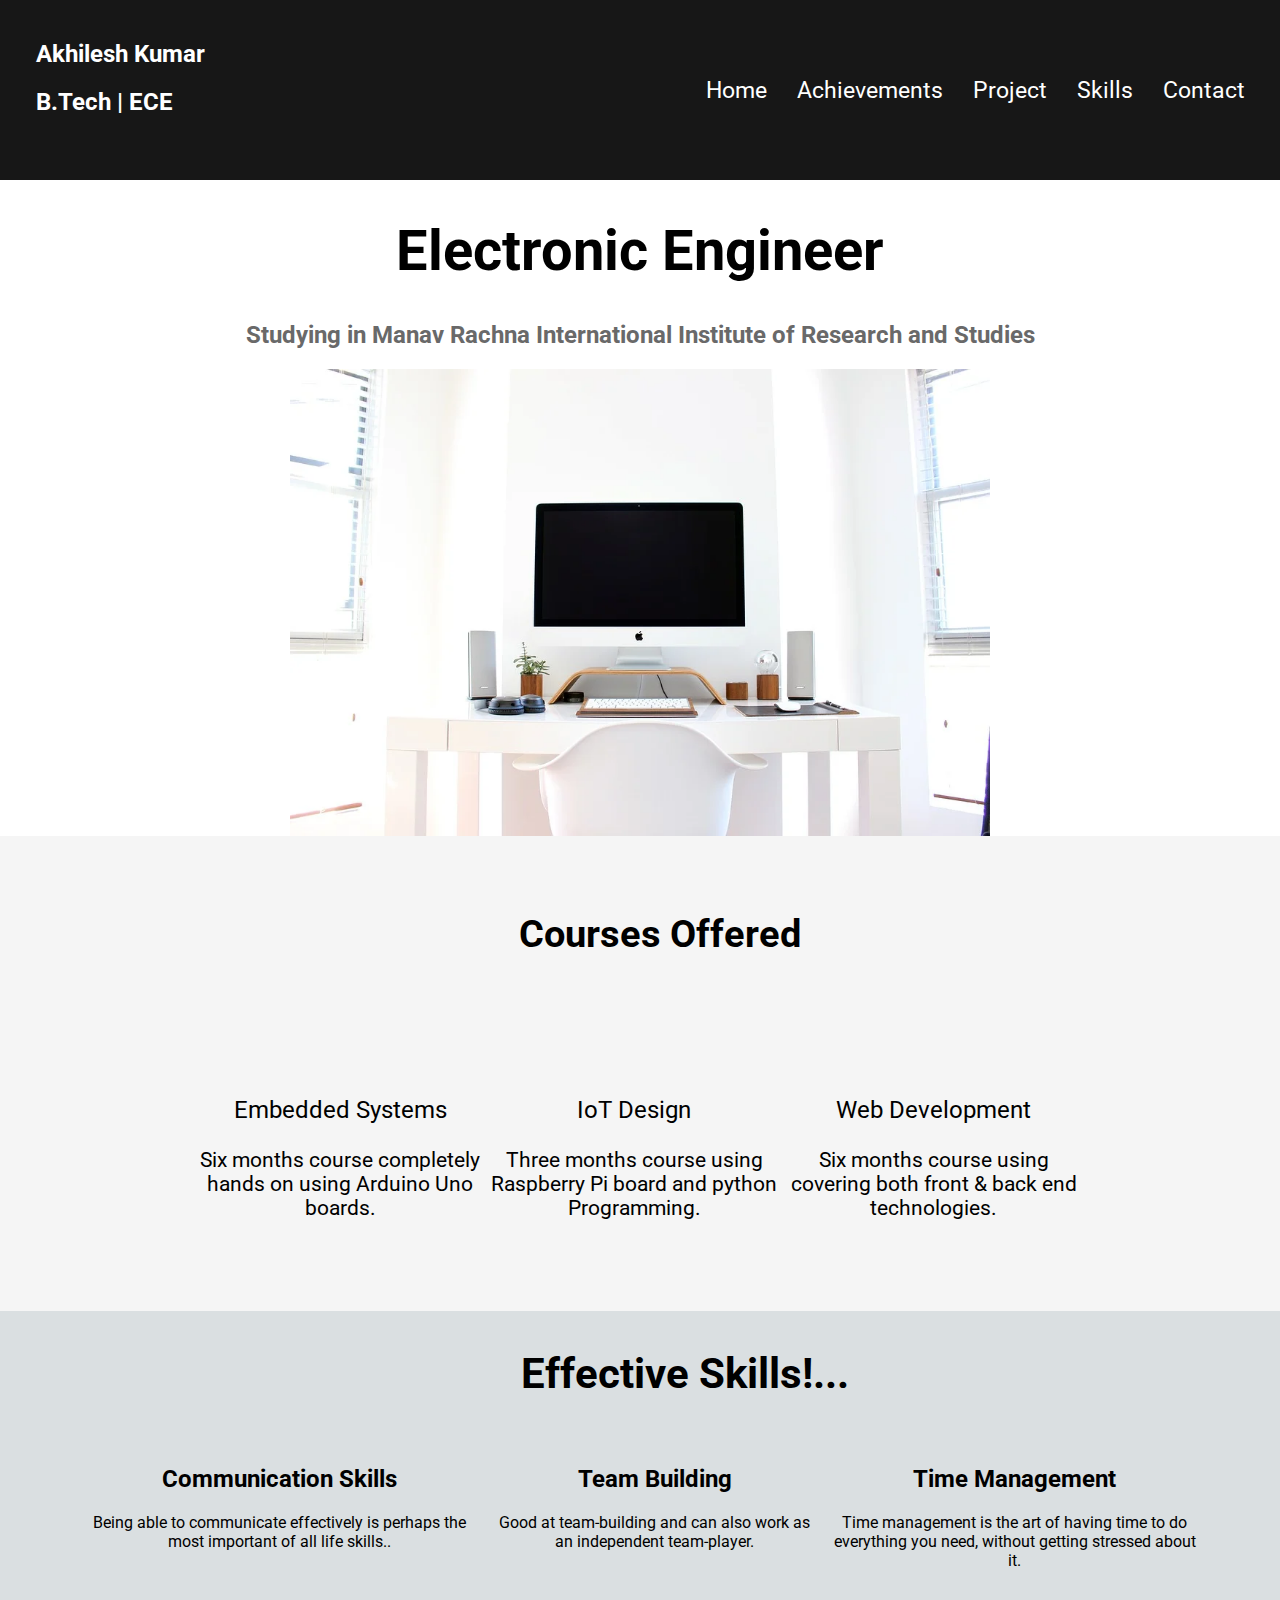
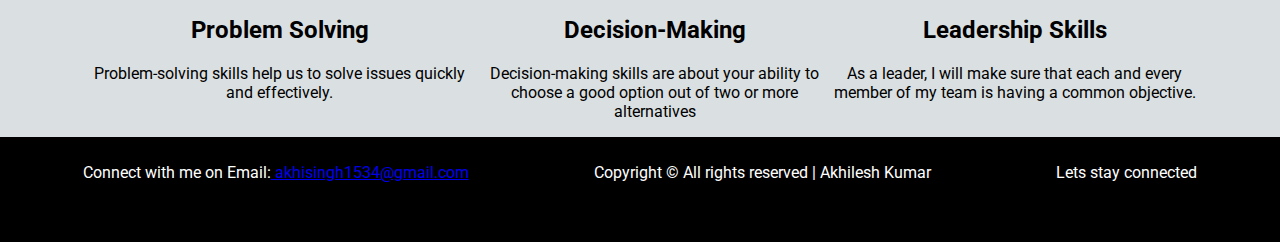
<file: index.html>
<!DOCTYPE html>
<html>
<head>
    <title> Akhilesh personal website</title>
    <meta name="viewport" content="width=device-width, initial-scale=1">
	<link href='http://fonts.googleapis.com/css?family=Roboto' rel='stylesheet' type='text/css'>
     <link
      rel="stylesheet"
      href="https://use.fontawesome.com/releases/v5.7.1/css/all.css"
       integrity="sha384-fnmOCqbTlWIlj8LyTjo7mOUStjsKC4pOpQbqyi7RrhN7udi9RwhKkMHpvLbHG9Sr"
     crossorigin="anonymous"
         />
         <link rel="stylesheet" href="style.css">
        <link rel="stylesheet" href="mediaqueries.css">


</head>
<body>
  <!--navigation bar-->
    <div class="navigation-wrapper">
        <div class="left-column">
            <div class="icon">
                <i class="fab fa-atlassian"></i>
            </div>
            <div>
                <h2>Akhilesh Kumar</h2>
                <h2>B.Tech | ECE</h2>
            </div>
          
        </div>
        <div class="nav-link-container">
            <div class="nav-link">
               <a href="#">Home</a>
            </div>
            <div class="nav-link">
                <a href="#">Achievements</a>
            </div>
            <div class="nav-link">
                <a href="#Cour">Project</a>
            </div> 
            <div class="nav-link">
                <a href="#skill">Skills</a>
            </div>
            <div class="nav-link">
                <a href="#contact">Contact</a>
            </div>
        </div>
    </div>
    <!--Middle section-->
    <div class="middle-section-wrapper">
      <div class= "middle-column">
        <h1>Electronic Engineer</h1>
        <h2>Studying in Manav Rachna International Institute of Research and Studies</h2>
        
      </div>
      <div class="image-column">
        <img src="apple.jpg" >
      </div>
    </div> 
    
    <!--About section-->
    <div class="bottom-column" id="Cour">
        <h1>Courses Offered</h1>
</div>

<div class="last-section-wrapper">
    <div class="last-column">
        <div class="icons">
            <i class="fas fa-microchip"></i>
        </div>
        <div class="heading">
            <p> Embedded Systems</p>
        </div>
        <div class="para">
            <p>Six months course completely hands on using Arduino Uno boards.</p>
        </div>
    </div>
    <div class="last-column">
        <div class="icons">
            <i class="fas fa-wifi"></i>
        </div>
        <div class="heading">
            <p>IoT Design</p>
        </div>
        <div class="para">
            <p>Three months course using Raspberry Pi board and python Programming.</p>
        </div>
    </div>
    <div class="last-column">
        <div class="icons">
            <i class="fas fa-file-code"></i>
        </div>
        <div class="heading">
            <p> Web Development</p>
        </div>
        <div class="para">
            <p>Six months course using covering both front & back end technologies.</p>
        </div>
    </div>
</div>

<div class="bottom" id="skill">
<div class="div1">
    <h1>Effective Skills!...</h1>
</div>

<div class="grid-container">
<div class="grid-column">
    <i class="fas fa-comments"></i>
    <h2>Communication Skills</h2>        
    <p>Being able to communicate effectively is perhaps the most important of all life skills..</p>
</div>
<div class="grid-column">
    <i class="fas fa-users"></i>
    <h2>Team Building</h2>
    <p>Good at team-building and can also work as an independent team-player.</p>
</div>
<div class="grid-column">
    <i class="fas fa-hourglass-start"></i>
    <h2>Time Management</h2>
    <p>Time management is the art of having time to do everything you need, without getting stressed about it.</p>
</div>
<div class="grid-column">
    <i class="fas fa-edit"></i>
    <h2>Problem Solving</h2>
    <p>Problem-solving skills help us to solve issues quickly and effectively.</p>
</div>
<div class="grid-column">
    <i class="fas fa-square-root-alt"></i> 
    <h2>Decision-Making</h2>
    <p>Decision-making skills are about your ability to choose a good option out of two or more alternatives</p>
</div>
<div class="grid-column">
    <i class="fas fa-user-plus"></i>       
    <h2>Leadership Skills </h2>
    <p> As a leader, I will make sure that each and every member of my team is having a common objective. </p>
</div>    
</div>
</div>

<!--footer section-->
<div class="footer-wrapper" id="contact">
<div class="footer-column">

    <p>Connect with me on Email:<a href="mailto:akhisingh1534@gmail.com"> akhisingh1534@gmail.com </a> 
</div>
<div class="footer-column">

    <p>Copyright © All rights reserved | Akhilesh Kumar</p>
</div>
<div class="footer-column">

    <p>Lets stay connected</p>
    <a href="https://www.facebook.com/akhiliesh.singh.10/" ><i class="fab fa-facebook"></i></a>
    <a href="https://www.linkedin.com/in/akhilesh-kumar-831a431ba/"><i class="fab fa-linkedin"></i>
    <a href="https://www.instagram.com/akhi_singh_official/"><i class="fab fa-instagram"></i></a>
</div>
</div>

</body>
</html>
</file>
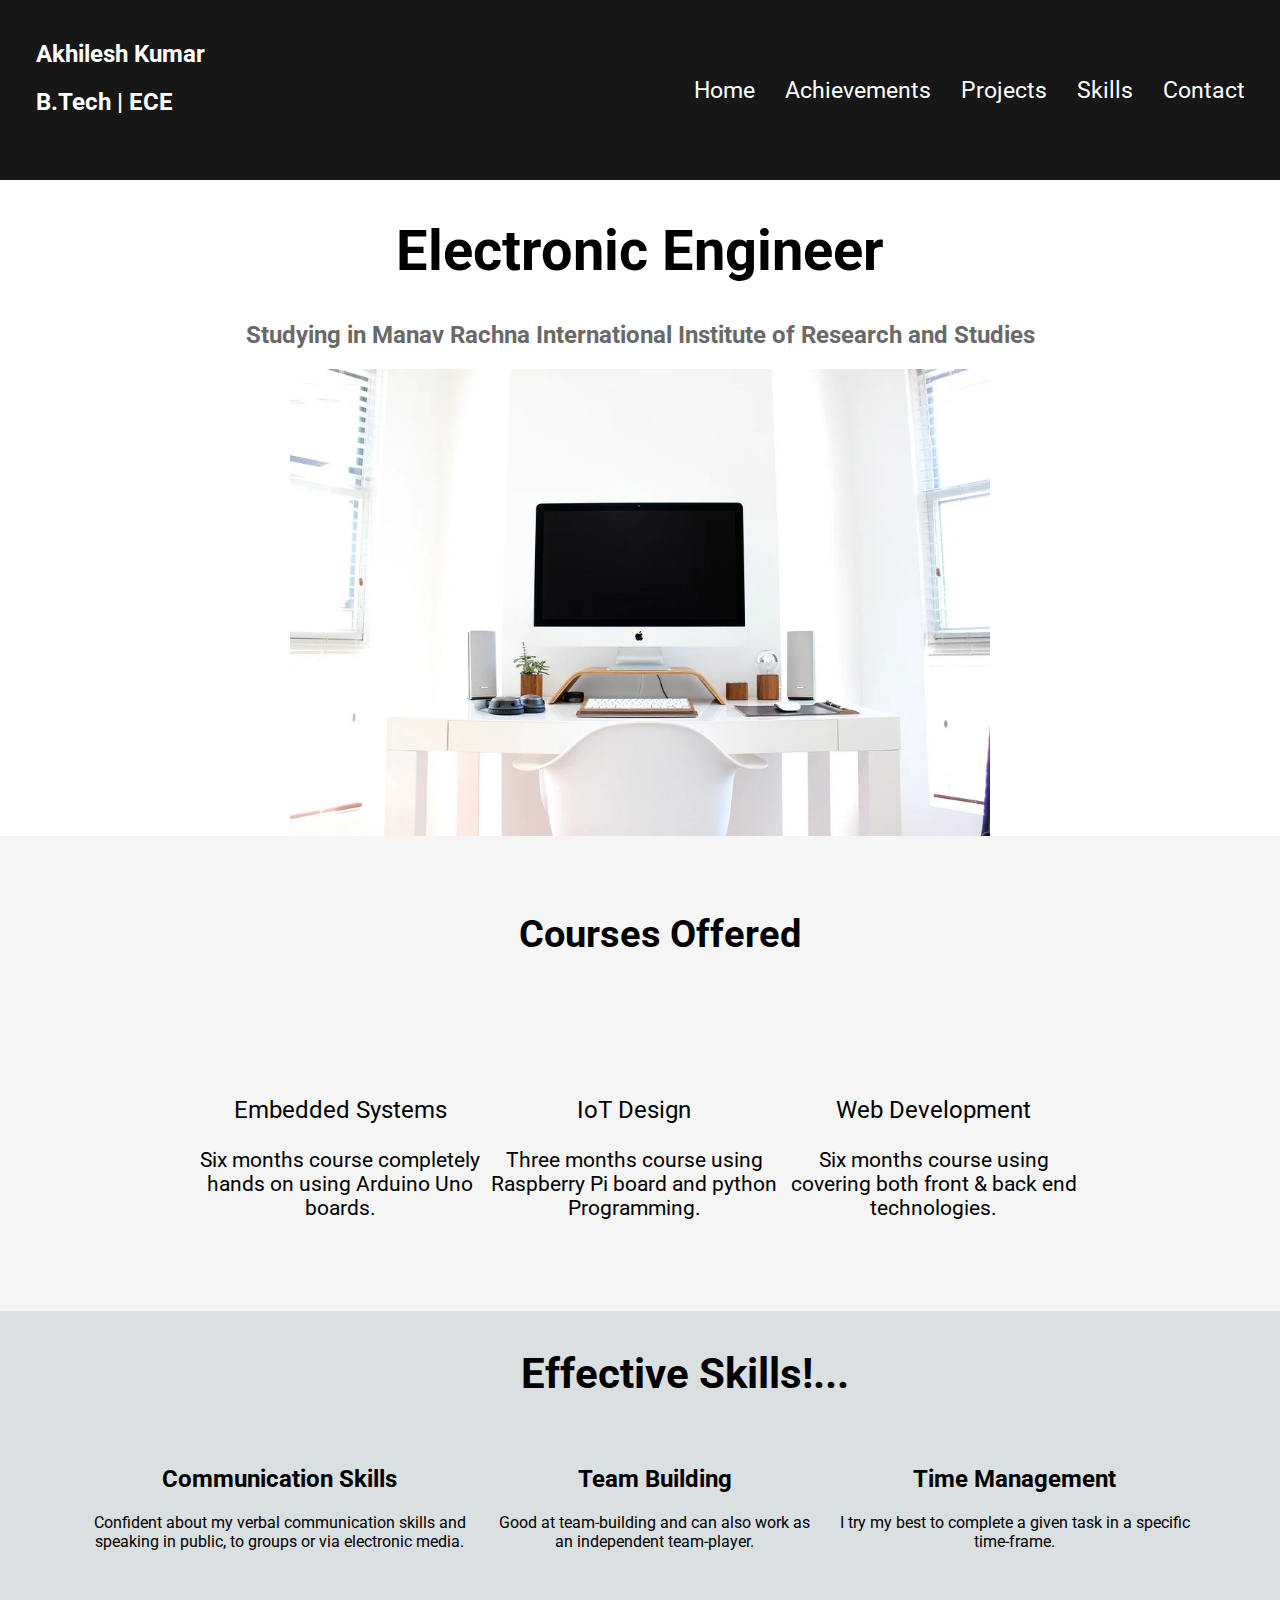
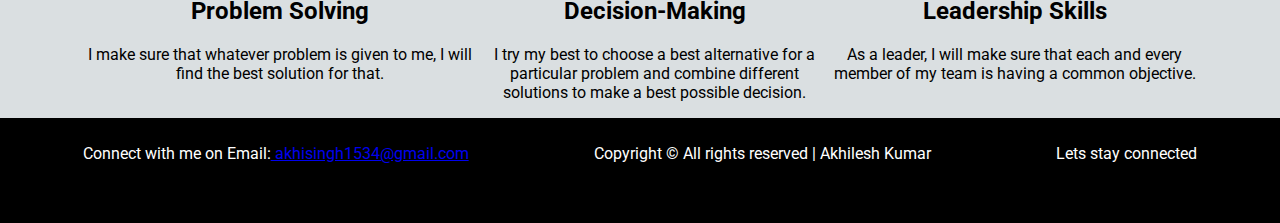
<file: project1.html>
<!DOCTYPE html>
<html>
<head>
    <title> Akhilesh personal website</title>
    <meta name="viewport" content="width=device-width, initial-scale=1">
	<link href='http://fonts.googleapis.com/css?family=Roboto' rel='stylesheet' type='text/css'>
     <link
      rel="stylesheet"
      href="https://use.fontawesome.com/releases/v5.7.1/css/all.css"
       integrity="sha384-fnmOCqbTlWIlj8LyTjo7mOUStjsKC4pOpQbqyi7RrhN7udi9RwhKkMHpvLbHG9Sr"
     crossorigin="anonymous"
         />
         <link rel="stylesheet" href="style.css">
        <link rel="stylesheet" href="mediaqueries.css">


</head>
<body>
  <!--navigation bar-->
    <div class="navigation-wrapper">
        <div class="left-column">
            <div class="icon">
                <i class="fab fa-atlassian"></i>
            </div>
            <div>
                <h2>Akhilesh Kumar</h2>
                <h2>B.Tech | ECE</h2>
            </div>
          
        </div>
        <div class="nav-link-container">
            <div class="nav-link">
               <a href="#">Home</a>
            </div>
            <div class="nav-link">
                <a href="#">Achievements</a>
            </div>
            <div class="nav-link">
                <a href="#">Projects</a>
            </div> 
            <div class="nav-link">
                <a href="#">Skills</a>
            </div>
            <div class="nav-link">
                <a href="#">Contact</a>
            </div>
        </div>
    </div>
    <!--Middle section-->
    <div class="middle-section-wrapper">
      <div class= "middle-column">
        <h1>Electronic Engineer</h1>
        <h2>Studying in Manav Rachna International Institute of Research and Studies</h2>
        
      </div>
      <div class="image-column">
        <img src="apple.jpg" >
      </div>
    </div> 
    
    <!--About section-->
    <div class="bottom-column">
        <h1>Courses Offered</h1>
</div>

<div class="last-section-wrapper">
    <div class="last-column">
        <div class="icons">
            <i class="fas fa-microchip"></i>
        </div>
        <div class="heading">
            <p> Embedded Systems</p>
        </div>
        <div class="para">
            <p>Six months course completely hands on using Arduino Uno boards.</p>
        </div>
    </div>
    <div class="last-column">
        <div class="icons">
            <i class="fas fa-wifi"></i>
        </div>
        <div class="heading">
            <p>IoT Design</p>
        </div>
        <div class="para">
            <p>Three months course using Raspberry Pi board and python Programming.</p>
        </div>
    </div>
    <div class="last-column">
        <div class="icons">
            <i class="fas fa-file-code"></i>
        </div>
        <div class="heading">
            <p> Web Development</p>
        </div>
        <div class="para">
            <p>Six months course using covering both front & back end technologies.</p>
        </div>
    </div>
</div>

<div class="bottom">
<div class="div1">
    <h1>Effective Skills!...</h1>
</div>

<div class="grid-container">
<div class="grid-column">
    <i class="fas fa-comments"></i>
    <h2>Communication Skills</h2>        
    <p>Confident about my verbal communication skills and speaking in public, to groups or via electronic media.</p>
</div>
<div class="grid-column">
    <i class="fas fa-users"></i>
    <h2>Team Building</h2>
    <p>Good at team-building and can also work as an independent team-player.</p>
</div>
<div class="grid-column">
    <i class="fas fa-hourglass-start"></i>
    <h2>Time Management</h2>
    <p>I try my best to complete a given task in a specific time-frame. </p>
</div>
<div class="grid-column">
    <i class="fas fa-edit"></i>
    <h2>Problem Solving</h2>
    <p>I make sure that whatever problem is given to me, I will find the best solution for that.</p>
</div>
<div class="grid-column">
    <i class="fas fa-square-root-alt"></i> 
    <h2>Decision-Making</h2>
    <p>I try my best to choose a best alternative for a particular problem and combine different solutions to make a best possible decision.</p>
</div>
<div class="grid-column">
    <i class="fas fa-user-plus"></i>       
    <h2>Leadership Skills </h2>
    <p> As a leader, I will make sure that each and every member of my team is having a common objective. </p>
</div>    
</div>
</div>

<!--footer section-->
<div class="footer-wrapper">
<div class="footer-column">

    <p>Connect with me on Email:<a href="mailto:akhisingh1534@gmail.com"> akhisingh1534@gmail.com </a> 
</div>
<div class="footer-column">

    <p>Copyright © All rights reserved | Akhilesh Kumar</p>
</div>
<div class="footer-column">

    <p>Lets stay connected</p>
    <a href="https://www.facebook.com/akhiliesh.singh.10/" ><i class="fab fa-facebook"></i></a>
    <a href="https://www.linkedin.com/in/akhilesh-kumar-831a431ba/"><i class="fab fa-linkedin"></i>
    <a href="https://www.instagram.com/akhi_singh_official/"><i class="fab fa-instagram"></i></a>
</div>
</div>

</body>
</html>
</file>
<file: style.css>
html{
	scroll-behavior: smooth;
}
body
{
margin: 0;
}
*{
font-family: 'Roboto';
}

.navigation-wrapper
{
	display: flex;
	top: 0;
	/* position: fixed;
	overflow: hidden; 
	width: 100%; */

	height:140px;
	background-color:#171717 ;
	color: #ffffff;
	justify-content: space-between;
	padding-left:20px;
	padding-right: 20px;
	padding-top: 20px;
	padding-bottom: 20px;
}
.navigation-wrapper > .left-column {
	height: 150px;
	width: 200px;
	align-items: center;
	display: flex;
	flex-direction: column;
}
.navigation-wrapper > .left-column > .icon i{
	font-size:3.2em;
	color: #f9690e;
	}
.nav-link-container{
	display:flex;
	justify-content: space-between;
    align-items: center;
    font-size: 1.2em;
}
 
.nav-link-container > .nav-link a{
 	text-decoration: none;
	color: white;
	font-size: 1.2em;
    margin:15px;
    text-align: center;
}
.nav-link-container > .nav-link a:hover{
    text-decoration: none;
	color:#f9690e;
	font-size: 1.5em;
}

.navigation-wrapper > .left-column > .icon i:hover{
	font-size:3.2em;
	padding-left: 60px;
	color:#f9690e;
	}
.middle-section-wrapper{
	display:flex;
	flex-direction: column;
	align-items:center;
	text-align: center;
}
.middle-section-wrapper > .middle-column h1{
	font-size: 3.5em;
}
.middle-section-wrapper > .middle-column h2{
	color:#696969;
}

.middle-section-wrapper > .image-column{
	height: auto;
	max-width: 700px;
	margin-left: auto;
	margin-right: auto;
}
.middle-section-wrapper > .image-column img{
	height: auto;
	width: 100%;
}

.bottom-column{
	text-align: center;
	padding-left: 40px;
	font-size:1.2em;
	padding-top: 50px;
	margin-top: -4px;
	background-color: #f5f5f5	;
	padding-bottom: 20px;
}
.bottom-column:hover{
	color:#f9690e;
}
.last-section-wrapper{
	display:flex;
	justify-content: space-between;
	background-color: #f5f5f5	;
	padding-left:200px;
	padding-right: 200px;
	padding-bottom:70px;
	padding-top: 70px;
	background-color: #f5f5f5;

}

.last-section-wrapper > .last-column > .icons {
	font-size: 1.2em;
	text-align: center;
}
.last-section-wrapper > .last-column > .heading{
	text-align: center;
	font-size: 1.5em;
}

.last-section-wrapper > .last-column > .para{
	font-size: 1.3em;
	text-align: center;
}
.div1{
	text-align: center;
	font-size: 1.3em;
	padding-left: 90px;
	padding-bottom: 10px;
	padding-top: 10px;	
}
.div1:hover{
	color:#f9690e;
}
.bottom{
	background-color: #dadfe1;
	color: black;

}
.grid-container {
	display: grid;
	grid-template-columns: auto auto auto;
	margin-left: 80px;
	margin-right: 80px;
	margin-top: 10px;
	grid-gap: 10px;
	background-color: #dadfe1;

}
.grid-container > .grid-column{
	text-align: center;

}
i{
	font-size: 2.2em;
	align-items: center;
	text-align: center;
}
i:hover{
	color:#00b5cc;
}
.footer-wrapper{
	display: grid;
	grid-template-columns: auto auto auto;
	padding-top: 10px;
	padding-bottom: 10px;
	padding-left: 20px;
	padding-right: 20px;
	background-color: black;
	color: white;
	text-align: center;
	font-size: 1.0em;

}

.footer-wrapper > .footer-column i{
	padding:  5px;
	font-size: 1.8em;
	color:#e87e04;
}
.footer-wrapper > .footer-column i:hover{
color:#22a7f0;
}
</file>
<file: mediaqueries.css>
/* @media screen and (max-width: 1000px)
{
	.last-section-wrapper  {
		flex-direction: column;
}
}
@media screen and (max-width: 1000px)
{
.grid-container{
		display: flex;
		flex-direction: column;
}
.footer-wrapper{
	display: flex;
	flex-direction: column;
}
} */

@media screen and (max-width: 768px)
{
	.navigation-wrapper{
		flex-direction: column;
		height: 100%;
		align-items: center;
	}
	.navigation-wrapper > .left-column{
		width: 100%;
		align-items: center;
		margin-left: auto;
		margin-right: auto;
	}
	.navigation-wrapper > .left-column h2{
		margin-left: auto;
		margin-right: auto;
	}
	.navigation-wrapper >.nav-link-container{
		display: flex;
		flex-direction: column;
		width: 100%;
	}
	.middle-section-wrapper > .image-column{
			margin-left: 30px;
			margin-right: 30px;
	}
	.last-section-wrapper{
		flex-direction:column;
		height: 100%;
		align-items:center;
	}
	.last-section-wrapper > .last-column{
		flex-direction:column;
		height: 100%;
		align-items:center;
		margin-top: 20px;
		margin-bottom: 20px;
	}
	.grid-container{
	display: grid;
	grid-template-columns: auto;
}
.footer-wrapper
	{
	display: grid;
	grid-template-columns: auto;
	}
}
</file>
